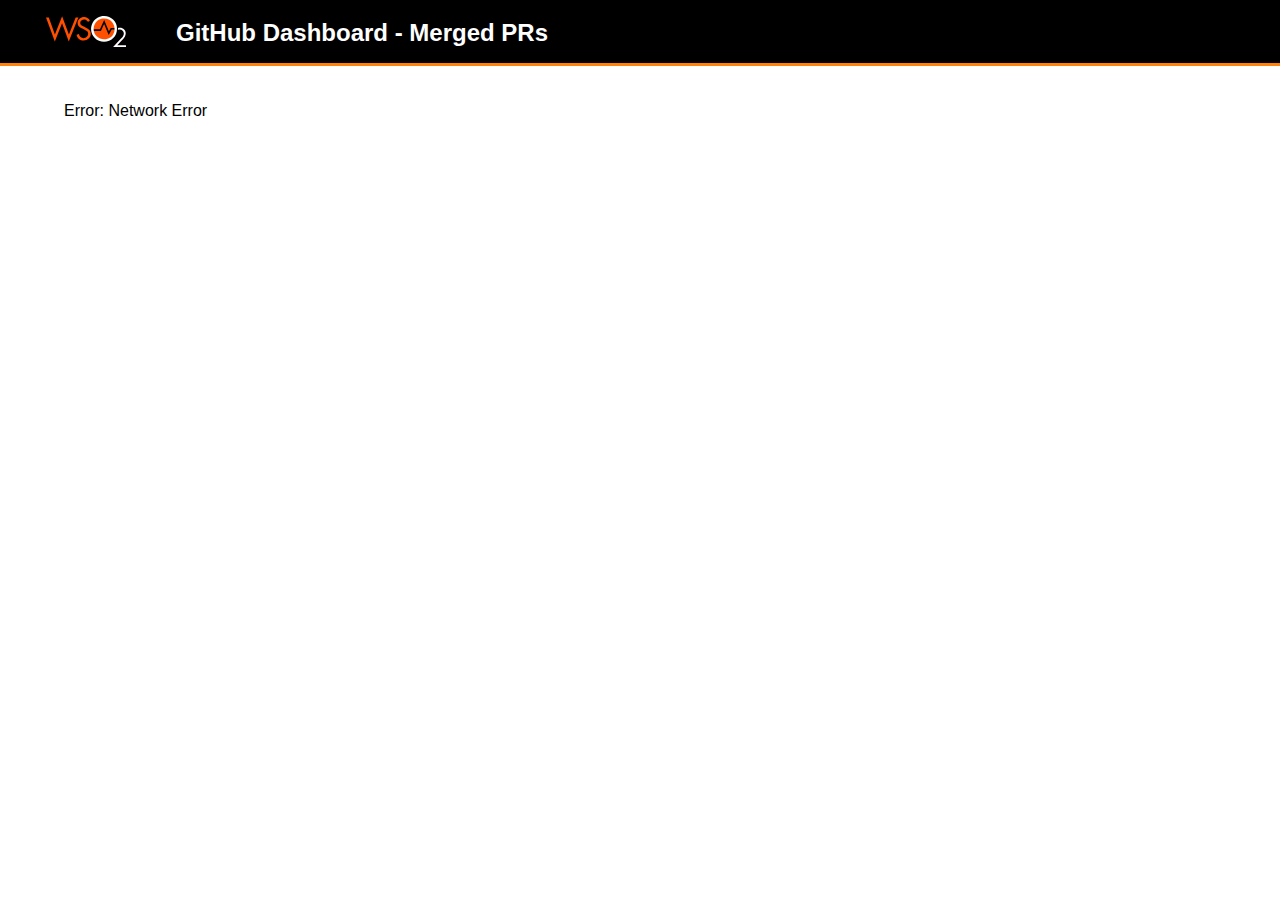
<file: target/mergedprs/index.html>
<!DOCTYPE html><html lang="en"><head><meta charset="utf-8"><meta name="viewport" content="width=device-width,initial-scale=1,shrink-to-fit=no"><meta name="theme-color" content="#000000"><link rel="manifest" href="./manifest.json"><link rel="shortcut icon" href="./favicon.ico"><link rel="stylesheet" href="./assets/css/index.css"><title>MergedPR Dashboard</title><link href="./static/css/main.51ffbe60.css" rel="stylesheet"></head><body><noscript>You need to enable JavaScript to run this app.</noscript><div id="root"></div><script type="text/javascript" src="./static/js/main.3314463c.js"></script></body></html>
</file>
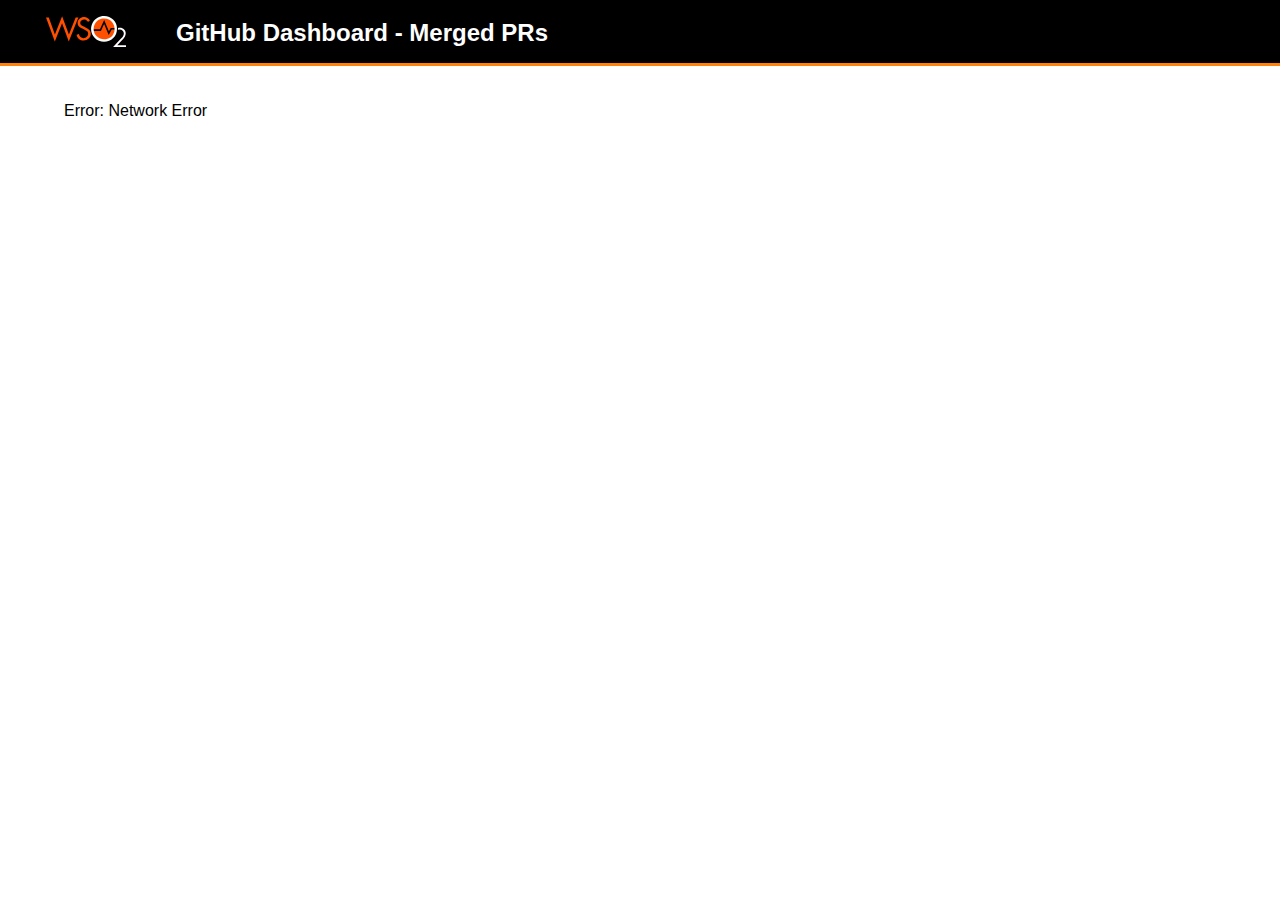
<file: src/main/webapp/index.html>
<!DOCTYPE html><html lang="en"><head><meta charset="utf-8"><meta name="viewport" content="width=device-width,initial-scale=1,shrink-to-fit=no"><meta name="theme-color" content="#000000"><link rel="manifest" href="./manifest.json"><link rel="shortcut icon" href="./favicon.ico"><link rel="stylesheet" href="./assets/css/index.css"><title>MergedPR Dashboard</title><link href="./static/css/main.51ffbe60.css" rel="stylesheet"></head><body><noscript>You need to enable JavaScript to run this app.</noscript><div id="root"></div><script type="text/javascript" src="./static/js/main.6160f868.js"></script></body></html>
</file>
<file: target/mergedprs/assets/css/index.css>
body {
    margin: 0;
    padding: 0;
    font-family: sans-serif;
}

header {
    border: 0;
    height: 3px;
    background-color: black;
    background : black;
    border-bottom: solid;
    border-bottom-color: #ff820e;
}
</file>
<file: target/mergedprs/static/css/main.51ffbe60.css>
.DayPicker{display:inline-block}.DayPicker-wrapper{position:relative;-webkit-user-select:none;-moz-user-select:none;-ms-user-select:none;user-select:none;padding-bottom:1rem;-ms-flex-direction:row;flex-direction:row}.DayPicker-Months{display:-ms-flexbox;display:flex;-ms-flex-wrap:wrap;flex-wrap:wrap;-ms-flex-pack:center;justify-content:center}.DayPicker-Month{display:table;border-collapse:collapse;border-spacing:0;-webkit-user-select:none;-moz-user-select:none;-ms-user-select:none;user-select:none;margin:0 1rem;margin-top:1rem}.DayPicker-NavButton{position:absolute;cursor:pointer;top:1rem;right:1.5rem;margin-top:2px;color:#8b9898;width:1.25rem;height:1.25rem;display:inline-block;background-size:50%;background-repeat:no-repeat;background-position:50%}.DayPicker-NavButton:hover{opacity:.8}.DayPicker-NavButton--prev{margin-right:1.5rem;background-image:url("[data-uri]")}.DayPicker-NavButton--next{background-image:url("[data-uri]")}.DayPicker-NavButton--interactionDisabled{display:none}.DayPicker-Caption{padding:0 .5rem;display:table-caption;text-align:left;margin-bottom:.5rem}.DayPicker-Caption>div{font-size:1.15rem;font-weight:500}.DayPicker-Weekdays{margin-top:1rem;display:table-header-group}.DayPicker-WeekdaysRow{display:table-row}.DayPicker-Weekday{display:table-cell;padding:.5rem;font-size:.875em;text-align:center;color:#8b9898}.DayPicker-Weekday abbr[title]{border-bottom:none;text-decoration:none}.DayPicker-Body{display:table-row-group}.DayPicker-Week{display:table-row}.DayPicker-Day{text-align:center;outline:none}.DayPicker-Day,.DayPicker-WeekNumber{display:table-cell;padding:.5rem;cursor:pointer;vertical-align:middle}.DayPicker-WeekNumber{text-align:right;min-width:1rem;font-size:.75em;color:#8b9898;border-right:1px solid #eaecec}.DayPicker--interactionDisabled .DayPicker-Day{cursor:default}.DayPicker-Footer{padding-top:.5rem}.DayPicker-TodayButton{border:none;background-image:none;background-color:transparent;-webkit-box-shadow:none;box-shadow:none;cursor:pointer;color:#4a90e2;font-size:.875em}.DayPicker-Day--today{color:#d0021b;font-weight:700}.DayPicker-Day--outside{cursor:default;color:#8b9898}.DayPicker-Day--disabled{color:#dce0e0;cursor:default}.DayPicker-Day--sunday{background-color:#f7f8f8}.DayPicker-Day--sunday:not(.DayPicker-Day--today){color:#dce0e0}.DayPicker-Day--selected:not(.DayPicker-Day--disabled):not(.DayPicker-Day--outside){position:relative;color:#f0f8ff;background-color:#4a90e2;border-radius:100%}.DayPicker-Day--selected:not(.DayPicker-Day--disabled):not(.DayPicker-Day--outside):hover{background-color:#51a0fa}.DayPicker:not(.DayPicker--interactionDisabled) .DayPicker-Day:not(.DayPicker-Day--disabled):not(.DayPicker-Day--selected):not(.DayPicker-Day--outside):hover{background-color:#f0f8ff;border-radius:50%}.DayPickerInput{display:inline-block}.DayPickerInput-OverlayWrapper{position:relative}.DayPickerInput-Overlay{left:0;z-index:1;position:absolute;background:#fff;-webkit-box-shadow:0 2px 5px rgba(0,0,0,.15);box-shadow:0 2px 5px rgba(0,0,0,.15)}.ReactTable{position:relative;display:-ms-flexbox;display:flex;-ms-flex-direction:column;flex-direction:column;border:1px solid rgba(0,0,0,.1)}.ReactTable *{-webkit-box-sizing:border-box;box-sizing:border-box}.ReactTable .rt-table{-ms-flex:auto 1;flex:auto 1;display:-ms-flexbox;display:flex;-ms-flex-direction:column;flex-direction:column;-ms-flex-align:stretch;align-items:stretch;width:100%;border-collapse:collapse;overflow:auto}.ReactTable .rt-thead{-ms-flex:1 0 auto;flex:1 0 auto;display:-ms-flexbox;display:flex;-ms-flex-direction:column;flex-direction:column;-webkit-user-select:none;-moz-user-select:none;-ms-user-select:none;user-select:none}.ReactTable .rt-thead.-headerGroups{background:rgba(0,0,0,.03)}.ReactTable .rt-thead.-filters,.ReactTable .rt-thead.-headerGroups{border-bottom:1px solid rgba(0,0,0,.05)}.ReactTable .rt-thead.-filters input,.ReactTable .rt-thead.-filters select{border:1px solid rgba(0,0,0,.1);background:#fff;padding:5px 7px;font-size:inherit;border-radius:3px;font-weight:400;outline:none}.ReactTable .rt-thead.-filters .rt-th{border-right:1px solid rgba(0,0,0,.02)}.ReactTable .rt-thead.-header{-webkit-box-shadow:0 2px 15px 0 rgba(0,0,0,.15);box-shadow:0 2px 15px 0 rgba(0,0,0,.15)}.ReactTable .rt-thead .rt-tr{text-align:center}.ReactTable .rt-thead .rt-td,.ReactTable .rt-thead .rt-th{padding:5px;line-height:normal;position:relative;border-right:1px solid rgba(0,0,0,.05);-webkit-transition:-webkit-box-shadow .3s cubic-bezier(.175,.885,.32,1.275);transition:-webkit-box-shadow .3s cubic-bezier(.175,.885,.32,1.275);-o-transition:box-shadow .3s cubic-bezier(.175,.885,.32,1.275);transition:box-shadow .3s cubic-bezier(.175,.885,.32,1.275);transition:box-shadow .3s cubic-bezier(.175,.885,.32,1.275),-webkit-box-shadow .3s cubic-bezier(.175,.885,.32,1.275);-webkit-box-shadow:inset 0 0 0 0 transparent;box-shadow:inset 0 0 0 0 transparent}.ReactTable .rt-thead .rt-td.-sort-asc,.ReactTable .rt-thead .rt-th.-sort-asc{-webkit-box-shadow:inset 0 3px 0 0 rgba(0,0,0,.6);box-shadow:inset 0 3px 0 0 rgba(0,0,0,.6)}.ReactTable .rt-thead .rt-td.-sort-desc,.ReactTable .rt-thead .rt-th.-sort-desc{-webkit-box-shadow:inset 0 -3px 0 0 rgba(0,0,0,.6);box-shadow:inset 0 -3px 0 0 rgba(0,0,0,.6)}.ReactTable .rt-thead .rt-td.-cursor-pointer,.ReactTable .rt-thead .rt-th.-cursor-pointer{cursor:pointer}.ReactTable .rt-thead .rt-td:last-child,.ReactTable .rt-thead .rt-th:last-child{border-right:0}.ReactTable .rt-thead .rt-resizable-header{overflow:visible}.ReactTable .rt-thead .rt-resizable-header:last-child{overflow:hidden}.ReactTable .rt-thead .rt-resizable-header-content{overflow:hidden;-o-text-overflow:ellipsis;text-overflow:ellipsis}.ReactTable .rt-thead .rt-header-pivot{border-right-color:#f7f7f7}.ReactTable .rt-thead .rt-header-pivot:after,.ReactTable .rt-thead .rt-header-pivot:before{left:100%;top:50%;border:solid transparent;content:" ";height:0;width:0;position:absolute;pointer-events:none}.ReactTable .rt-thead .rt-header-pivot:after{border-color:hsla(0,0%,100%,0);border-left-color:#fff;border-width:8px;margin-top:-8px}.ReactTable .rt-thead .rt-header-pivot:before{border-color:hsla(0,0%,40%,0);border-left-color:#f7f7f7;border-width:10px;margin-top:-10px}.ReactTable .rt-tbody{-ms-flex:99999 1 auto;flex:99999 1 auto;display:-ms-flexbox;display:flex;-ms-flex-direction:column;flex-direction:column;overflow:auto}.ReactTable .rt-tbody .rt-tr-group{border-bottom:1px solid rgba(0,0,0,.05)}.ReactTable .rt-tbody .rt-tr-group:last-child{border-bottom:0}.ReactTable .rt-tbody .rt-td{border-right:1px solid rgba(0,0,0,.02)}.ReactTable .rt-tbody .rt-td:last-child{border-right:0}.ReactTable .rt-tbody .rt-expandable{cursor:pointer}.ReactTable .rt-tr-group{-ms-flex:1 0 auto;flex:1 0 auto;display:-ms-flexbox;display:flex;-ms-flex-direction:column;flex-direction:column;-ms-flex-align:stretch;align-items:stretch}.ReactTable .rt-tr{-ms-flex:1 0 auto;flex:1 0 auto;display:-ms-inline-flexbox;display:inline-flex}.ReactTable .rt-td,.ReactTable .rt-th{-ms-flex:1 0 0px;flex:1 0;white-space:nowrap;-o-text-overflow:ellipsis;text-overflow:ellipsis;padding:7px 5px;overflow:hidden;-webkit-transition:.3s ease;-o-transition:.3s ease;transition:.3s ease;-webkit-transition-property:width,min-width,padding,opacity;-o-transition-property:width,min-width,padding,opacity;transition-property:width,min-width,padding,opacity}.ReactTable .rt-td.-hidden,.ReactTable .rt-th.-hidden{width:0!important;min-width:0!important;padding:0!important;border:0!important;opacity:0!important}.ReactTable .rt-expander{display:inline-block;position:relative;margin:0;color:transparent;margin:0 10px}.ReactTable .rt-expander:after{content:"";position:absolute;width:0;height:0;top:50%;left:50%;-webkit-transform:translate(-50%,-50%) rotate(-90deg);-ms-transform:translate(-50%,-50%) rotate(-90deg);transform:translate(-50%,-50%) rotate(-90deg);border-left:5.04px solid transparent;border-right:5.04px solid transparent;border-top:7px solid rgba(0,0,0,.8);-webkit-transition:all .3s cubic-bezier(.175,.885,.32,1.275);-o-transition:all .3s cubic-bezier(.175,.885,.32,1.275);transition:all .3s cubic-bezier(.175,.885,.32,1.275);cursor:pointer}.ReactTable .rt-expander.-open:after{-webkit-transform:translate(-50%,-50%) rotate(0);-ms-transform:translate(-50%,-50%) rotate(0);transform:translate(-50%,-50%) rotate(0)}.ReactTable .rt-resizer{display:inline-block;position:absolute;width:36px;top:0;bottom:0;right:-18px;cursor:col-resize;z-index:10}.ReactTable .rt-tfoot{-ms-flex:1 0 auto;flex:1 0 auto;display:-ms-flexbox;display:flex;-ms-flex-direction:column;flex-direction:column;-webkit-box-shadow:0 0 15px 0 rgba(0,0,0,.15);box-shadow:0 0 15px 0 rgba(0,0,0,.15)}.ReactTable .rt-tfoot .rt-td{border-right:1px solid rgba(0,0,0,.05)}.ReactTable .rt-tfoot .rt-td:last-child{border-right:0}.ReactTable.-striped .rt-tr.-odd{background:rgba(0,0,0,.03)}.ReactTable.-highlight .rt-tbody .rt-tr:not(.-padRow):hover{background:rgba(0,0,0,.05)}.ReactTable .-pagination{z-index:1;display:-ms-flexbox;display:flex;-ms-flex-pack:justify;justify-content:space-between;-ms-flex-align:stretch;align-items:stretch;-ms-flex-wrap:wrap;flex-wrap:wrap;padding:3px;-webkit-box-shadow:0 0 15px 0 rgba(0,0,0,.1);box-shadow:0 0 15px 0 rgba(0,0,0,.1);border-top:2px solid rgba(0,0,0,.1)}.ReactTable .-pagination input,.ReactTable .-pagination select{border:1px solid rgba(0,0,0,.1);background:#fff;padding:5px 7px;font-size:inherit;border-radius:3px;font-weight:400;outline:none}.ReactTable .-pagination .-btn{-webkit-appearance:none;-moz-appearance:none;appearance:none;display:block;width:100%;height:100%;border:0;border-radius:3px;padding:6px;font-size:1em;color:rgba(0,0,0,.6);background:rgba(0,0,0,.1);-webkit-transition:all .1s ease;-o-transition:all .1s ease;transition:all .1s ease;cursor:pointer;outline:none}.ReactTable .-pagination .-btn[disabled]{opacity:.5;cursor:default}.ReactTable .-pagination .-btn:not([disabled]):hover{background:rgba(0,0,0,.3);color:#fff}.ReactTable .-pagination .-next,.ReactTable .-pagination .-previous{-ms-flex:1;flex:1 1;text-align:center}.ReactTable .-pagination .-center{-ms-flex:1.5;flex:1.5 1;text-align:center;margin-bottom:0;display:-ms-flexbox;display:flex;-ms-flex-direction:row;flex-direction:row;-ms-flex-wrap:wrap;flex-wrap:wrap;-ms-flex-align:center;align-items:center;-ms-flex-pack:distribute;justify-content:space-around}.ReactTable .-pagination .-pageInfo{display:inline-block;margin:3px 10px;white-space:nowrap}.ReactTable .-pagination .-pageJump{display:inline-block}.ReactTable .-pagination .-pageJump input{width:70px;text-align:center}.ReactTable .-pagination .-pageSizeOptions{margin:3px 10px}.ReactTable .rt-noData{left:50%;top:50%;-webkit-transform:translate(-50%,-50%);-ms-transform:translate(-50%,-50%);transform:translate(-50%,-50%);z-index:1;padding:20px;color:rgba(0,0,0,.5)}.ReactTable .-loading,.ReactTable .rt-noData{display:block;position:absolute;background:hsla(0,0%,100%,.8);-webkit-transition:all .3s ease;-o-transition:all .3s ease;transition:all .3s ease;pointer-events:none}.ReactTable .-loading{left:0;right:0;top:0;bottom:0;z-index:-1;opacity:0}.ReactTable .-loading>div{position:absolute;display:block;text-align:center;width:100%;top:50%;left:0;font-size:15px;color:rgba(0,0,0,.6);-webkit-transform:translateY(-52%);-ms-transform:translateY(-52%);transform:translateY(-52%);-webkit-transition:all .3s cubic-bezier(.25,.46,.45,.94);-o-transition:all .3s cubic-bezier(.25,.46,.45,.94);transition:all .3s cubic-bezier(.25,.46,.45,.94)}.ReactTable .-loading.-active{opacity:1;z-index:2;pointer-events:all}.ReactTable .-loading.-active>div{-webkit-transform:translateY(50%);-ms-transform:translateY(50%);transform:translateY(50%)}.ReactTable .rt-resizing .rt-td,.ReactTable .rt-resizing .rt-th{-webkit-transition:none!important;-o-transition:none!important;transition:none!important;cursor:col-resize;-webkit-user-select:none;-moz-user-select:none;-ms-user-select:none;user-select:none}
/*# sourceMappingURL=main.51ffbe60.css.map*/
</file>
<file: src/main/webapp/assets/css/index.css>
body {
    margin: 0;
    padding: 0;
    font-family: sans-serif;
}

header {
    border: 0;
    height: 3px;
    background-color: black;
    background : black;
    border-bottom: solid;
    border-bottom-color: #ff820e;
}
</file>
<file: src/main/webapp/static/css/main.51ffbe60.css>
.DayPicker{display:inline-block}.DayPicker-wrapper{position:relative;-webkit-user-select:none;-moz-user-select:none;-ms-user-select:none;user-select:none;padding-bottom:1rem;-ms-flex-direction:row;flex-direction:row}.DayPicker-Months{display:-ms-flexbox;display:flex;-ms-flex-wrap:wrap;flex-wrap:wrap;-ms-flex-pack:center;justify-content:center}.DayPicker-Month{display:table;border-collapse:collapse;border-spacing:0;-webkit-user-select:none;-moz-user-select:none;-ms-user-select:none;user-select:none;margin:0 1rem;margin-top:1rem}.DayPicker-NavButton{position:absolute;cursor:pointer;top:1rem;right:1.5rem;margin-top:2px;color:#8b9898;width:1.25rem;height:1.25rem;display:inline-block;background-size:50%;background-repeat:no-repeat;background-position:50%}.DayPicker-NavButton:hover{opacity:.8}.DayPicker-NavButton--prev{margin-right:1.5rem;background-image:url("[data-uri]")}.DayPicker-NavButton--next{background-image:url("[data-uri]")}.DayPicker-NavButton--interactionDisabled{display:none}.DayPicker-Caption{padding:0 .5rem;display:table-caption;text-align:left;margin-bottom:.5rem}.DayPicker-Caption>div{font-size:1.15rem;font-weight:500}.DayPicker-Weekdays{margin-top:1rem;display:table-header-group}.DayPicker-WeekdaysRow{display:table-row}.DayPicker-Weekday{display:table-cell;padding:.5rem;font-size:.875em;text-align:center;color:#8b9898}.DayPicker-Weekday abbr[title]{border-bottom:none;text-decoration:none}.DayPicker-Body{display:table-row-group}.DayPicker-Week{display:table-row}.DayPicker-Day{text-align:center;outline:none}.DayPicker-Day,.DayPicker-WeekNumber{display:table-cell;padding:.5rem;cursor:pointer;vertical-align:middle}.DayPicker-WeekNumber{text-align:right;min-width:1rem;font-size:.75em;color:#8b9898;border-right:1px solid #eaecec}.DayPicker--interactionDisabled .DayPicker-Day{cursor:default}.DayPicker-Footer{padding-top:.5rem}.DayPicker-TodayButton{border:none;background-image:none;background-color:transparent;-webkit-box-shadow:none;box-shadow:none;cursor:pointer;color:#4a90e2;font-size:.875em}.DayPicker-Day--today{color:#d0021b;font-weight:700}.DayPicker-Day--outside{cursor:default;color:#8b9898}.DayPicker-Day--disabled{color:#dce0e0;cursor:default}.DayPicker-Day--sunday{background-color:#f7f8f8}.DayPicker-Day--sunday:not(.DayPicker-Day--today){color:#dce0e0}.DayPicker-Day--selected:not(.DayPicker-Day--disabled):not(.DayPicker-Day--outside){position:relative;color:#f0f8ff;background-color:#4a90e2;border-radius:100%}.DayPicker-Day--selected:not(.DayPicker-Day--disabled):not(.DayPicker-Day--outside):hover{background-color:#51a0fa}.DayPicker:not(.DayPicker--interactionDisabled) .DayPicker-Day:not(.DayPicker-Day--disabled):not(.DayPicker-Day--selected):not(.DayPicker-Day--outside):hover{background-color:#f0f8ff;border-radius:50%}.DayPickerInput{display:inline-block}.DayPickerInput-OverlayWrapper{position:relative}.DayPickerInput-Overlay{left:0;z-index:1;position:absolute;background:#fff;-webkit-box-shadow:0 2px 5px rgba(0,0,0,.15);box-shadow:0 2px 5px rgba(0,0,0,.15)}.ReactTable{position:relative;display:-ms-flexbox;display:flex;-ms-flex-direction:column;flex-direction:column;border:1px solid rgba(0,0,0,.1)}.ReactTable *{-webkit-box-sizing:border-box;box-sizing:border-box}.ReactTable .rt-table{-ms-flex:auto 1;flex:auto 1;display:-ms-flexbox;display:flex;-ms-flex-direction:column;flex-direction:column;-ms-flex-align:stretch;align-items:stretch;width:100%;border-collapse:collapse;overflow:auto}.ReactTable .rt-thead{-ms-flex:1 0 auto;flex:1 0 auto;display:-ms-flexbox;display:flex;-ms-flex-direction:column;flex-direction:column;-webkit-user-select:none;-moz-user-select:none;-ms-user-select:none;user-select:none}.ReactTable .rt-thead.-headerGroups{background:rgba(0,0,0,.03)}.ReactTable .rt-thead.-filters,.ReactTable .rt-thead.-headerGroups{border-bottom:1px solid rgba(0,0,0,.05)}.ReactTable .rt-thead.-filters input,.ReactTable .rt-thead.-filters select{border:1px solid rgba(0,0,0,.1);background:#fff;padding:5px 7px;font-size:inherit;border-radius:3px;font-weight:400;outline:none}.ReactTable .rt-thead.-filters .rt-th{border-right:1px solid rgba(0,0,0,.02)}.ReactTable .rt-thead.-header{-webkit-box-shadow:0 2px 15px 0 rgba(0,0,0,.15);box-shadow:0 2px 15px 0 rgba(0,0,0,.15)}.ReactTable .rt-thead .rt-tr{text-align:center}.ReactTable .rt-thead .rt-td,.ReactTable .rt-thead .rt-th{padding:5px;line-height:normal;position:relative;border-right:1px solid rgba(0,0,0,.05);-webkit-transition:-webkit-box-shadow .3s cubic-bezier(.175,.885,.32,1.275);transition:-webkit-box-shadow .3s cubic-bezier(.175,.885,.32,1.275);-o-transition:box-shadow .3s cubic-bezier(.175,.885,.32,1.275);transition:box-shadow .3s cubic-bezier(.175,.885,.32,1.275);transition:box-shadow .3s cubic-bezier(.175,.885,.32,1.275),-webkit-box-shadow .3s cubic-bezier(.175,.885,.32,1.275);-webkit-box-shadow:inset 0 0 0 0 transparent;box-shadow:inset 0 0 0 0 transparent}.ReactTable .rt-thead .rt-td.-sort-asc,.ReactTable .rt-thead .rt-th.-sort-asc{-webkit-box-shadow:inset 0 3px 0 0 rgba(0,0,0,.6);box-shadow:inset 0 3px 0 0 rgba(0,0,0,.6)}.ReactTable .rt-thead .rt-td.-sort-desc,.ReactTable .rt-thead .rt-th.-sort-desc{-webkit-box-shadow:inset 0 -3px 0 0 rgba(0,0,0,.6);box-shadow:inset 0 -3px 0 0 rgba(0,0,0,.6)}.ReactTable .rt-thead .rt-td.-cursor-pointer,.ReactTable .rt-thead .rt-th.-cursor-pointer{cursor:pointer}.ReactTable .rt-thead .rt-td:last-child,.ReactTable .rt-thead .rt-th:last-child{border-right:0}.ReactTable .rt-thead .rt-resizable-header{overflow:visible}.ReactTable .rt-thead .rt-resizable-header:last-child{overflow:hidden}.ReactTable .rt-thead .rt-resizable-header-content{overflow:hidden;-o-text-overflow:ellipsis;text-overflow:ellipsis}.ReactTable .rt-thead .rt-header-pivot{border-right-color:#f7f7f7}.ReactTable .rt-thead .rt-header-pivot:after,.ReactTable .rt-thead .rt-header-pivot:before{left:100%;top:50%;border:solid transparent;content:" ";height:0;width:0;position:absolute;pointer-events:none}.ReactTable .rt-thead .rt-header-pivot:after{border-color:hsla(0,0%,100%,0);border-left-color:#fff;border-width:8px;margin-top:-8px}.ReactTable .rt-thead .rt-header-pivot:before{border-color:hsla(0,0%,40%,0);border-left-color:#f7f7f7;border-width:10px;margin-top:-10px}.ReactTable .rt-tbody{-ms-flex:99999 1 auto;flex:99999 1 auto;display:-ms-flexbox;display:flex;-ms-flex-direction:column;flex-direction:column;overflow:auto}.ReactTable .rt-tbody .rt-tr-group{border-bottom:1px solid rgba(0,0,0,.05)}.ReactTable .rt-tbody .rt-tr-group:last-child{border-bottom:0}.ReactTable .rt-tbody .rt-td{border-right:1px solid rgba(0,0,0,.02)}.ReactTable .rt-tbody .rt-td:last-child{border-right:0}.ReactTable .rt-tbody .rt-expandable{cursor:pointer}.ReactTable .rt-tr-group{-ms-flex:1 0 auto;flex:1 0 auto;display:-ms-flexbox;display:flex;-ms-flex-direction:column;flex-direction:column;-ms-flex-align:stretch;align-items:stretch}.ReactTable .rt-tr{-ms-flex:1 0 auto;flex:1 0 auto;display:-ms-inline-flexbox;display:inline-flex}.ReactTable .rt-td,.ReactTable .rt-th{-ms-flex:1 0 0px;flex:1 0;white-space:nowrap;-o-text-overflow:ellipsis;text-overflow:ellipsis;padding:7px 5px;overflow:hidden;-webkit-transition:.3s ease;-o-transition:.3s ease;transition:.3s ease;-webkit-transition-property:width,min-width,padding,opacity;-o-transition-property:width,min-width,padding,opacity;transition-property:width,min-width,padding,opacity}.ReactTable .rt-td.-hidden,.ReactTable .rt-th.-hidden{width:0!important;min-width:0!important;padding:0!important;border:0!important;opacity:0!important}.ReactTable .rt-expander{display:inline-block;position:relative;margin:0;color:transparent;margin:0 10px}.ReactTable .rt-expander:after{content:"";position:absolute;width:0;height:0;top:50%;left:50%;-webkit-transform:translate(-50%,-50%) rotate(-90deg);-ms-transform:translate(-50%,-50%) rotate(-90deg);transform:translate(-50%,-50%) rotate(-90deg);border-left:5.04px solid transparent;border-right:5.04px solid transparent;border-top:7px solid rgba(0,0,0,.8);-webkit-transition:all .3s cubic-bezier(.175,.885,.32,1.275);-o-transition:all .3s cubic-bezier(.175,.885,.32,1.275);transition:all .3s cubic-bezier(.175,.885,.32,1.275);cursor:pointer}.ReactTable .rt-expander.-open:after{-webkit-transform:translate(-50%,-50%) rotate(0);-ms-transform:translate(-50%,-50%) rotate(0);transform:translate(-50%,-50%) rotate(0)}.ReactTable .rt-resizer{display:inline-block;position:absolute;width:36px;top:0;bottom:0;right:-18px;cursor:col-resize;z-index:10}.ReactTable .rt-tfoot{-ms-flex:1 0 auto;flex:1 0 auto;display:-ms-flexbox;display:flex;-ms-flex-direction:column;flex-direction:column;-webkit-box-shadow:0 0 15px 0 rgba(0,0,0,.15);box-shadow:0 0 15px 0 rgba(0,0,0,.15)}.ReactTable .rt-tfoot .rt-td{border-right:1px solid rgba(0,0,0,.05)}.ReactTable .rt-tfoot .rt-td:last-child{border-right:0}.ReactTable.-striped .rt-tr.-odd{background:rgba(0,0,0,.03)}.ReactTable.-highlight .rt-tbody .rt-tr:not(.-padRow):hover{background:rgba(0,0,0,.05)}.ReactTable .-pagination{z-index:1;display:-ms-flexbox;display:flex;-ms-flex-pack:justify;justify-content:space-between;-ms-flex-align:stretch;align-items:stretch;-ms-flex-wrap:wrap;flex-wrap:wrap;padding:3px;-webkit-box-shadow:0 0 15px 0 rgba(0,0,0,.1);box-shadow:0 0 15px 0 rgba(0,0,0,.1);border-top:2px solid rgba(0,0,0,.1)}.ReactTable .-pagination input,.ReactTable .-pagination select{border:1px solid rgba(0,0,0,.1);background:#fff;padding:5px 7px;font-size:inherit;border-radius:3px;font-weight:400;outline:none}.ReactTable .-pagination .-btn{-webkit-appearance:none;-moz-appearance:none;appearance:none;display:block;width:100%;height:100%;border:0;border-radius:3px;padding:6px;font-size:1em;color:rgba(0,0,0,.6);background:rgba(0,0,0,.1);-webkit-transition:all .1s ease;-o-transition:all .1s ease;transition:all .1s ease;cursor:pointer;outline:none}.ReactTable .-pagination .-btn[disabled]{opacity:.5;cursor:default}.ReactTable .-pagination .-btn:not([disabled]):hover{background:rgba(0,0,0,.3);color:#fff}.ReactTable .-pagination .-next,.ReactTable .-pagination .-previous{-ms-flex:1;flex:1 1;text-align:center}.ReactTable .-pagination .-center{-ms-flex:1.5;flex:1.5 1;text-align:center;margin-bottom:0;display:-ms-flexbox;display:flex;-ms-flex-direction:row;flex-direction:row;-ms-flex-wrap:wrap;flex-wrap:wrap;-ms-flex-align:center;align-items:center;-ms-flex-pack:distribute;justify-content:space-around}.ReactTable .-pagination .-pageInfo{display:inline-block;margin:3px 10px;white-space:nowrap}.ReactTable .-pagination .-pageJump{display:inline-block}.ReactTable .-pagination .-pageJump input{width:70px;text-align:center}.ReactTable .-pagination .-pageSizeOptions{margin:3px 10px}.ReactTable .rt-noData{left:50%;top:50%;-webkit-transform:translate(-50%,-50%);-ms-transform:translate(-50%,-50%);transform:translate(-50%,-50%);z-index:1;padding:20px;color:rgba(0,0,0,.5)}.ReactTable .-loading,.ReactTable .rt-noData{display:block;position:absolute;background:hsla(0,0%,100%,.8);-webkit-transition:all .3s ease;-o-transition:all .3s ease;transition:all .3s ease;pointer-events:none}.ReactTable .-loading{left:0;right:0;top:0;bottom:0;z-index:-1;opacity:0}.ReactTable .-loading>div{position:absolute;display:block;text-align:center;width:100%;top:50%;left:0;font-size:15px;color:rgba(0,0,0,.6);-webkit-transform:translateY(-52%);-ms-transform:translateY(-52%);transform:translateY(-52%);-webkit-transition:all .3s cubic-bezier(.25,.46,.45,.94);-o-transition:all .3s cubic-bezier(.25,.46,.45,.94);transition:all .3s cubic-bezier(.25,.46,.45,.94)}.ReactTable .-loading.-active{opacity:1;z-index:2;pointer-events:all}.ReactTable .-loading.-active>div{-webkit-transform:translateY(50%);-ms-transform:translateY(50%);transform:translateY(50%)}.ReactTable .rt-resizing .rt-td,.ReactTable .rt-resizing .rt-th{-webkit-transition:none!important;-o-transition:none!important;transition:none!important;cursor:col-resize;-webkit-user-select:none;-moz-user-select:none;-ms-user-select:none;user-select:none}
/*# sourceMappingURL=main.51ffbe60.css.map*/
</file>
